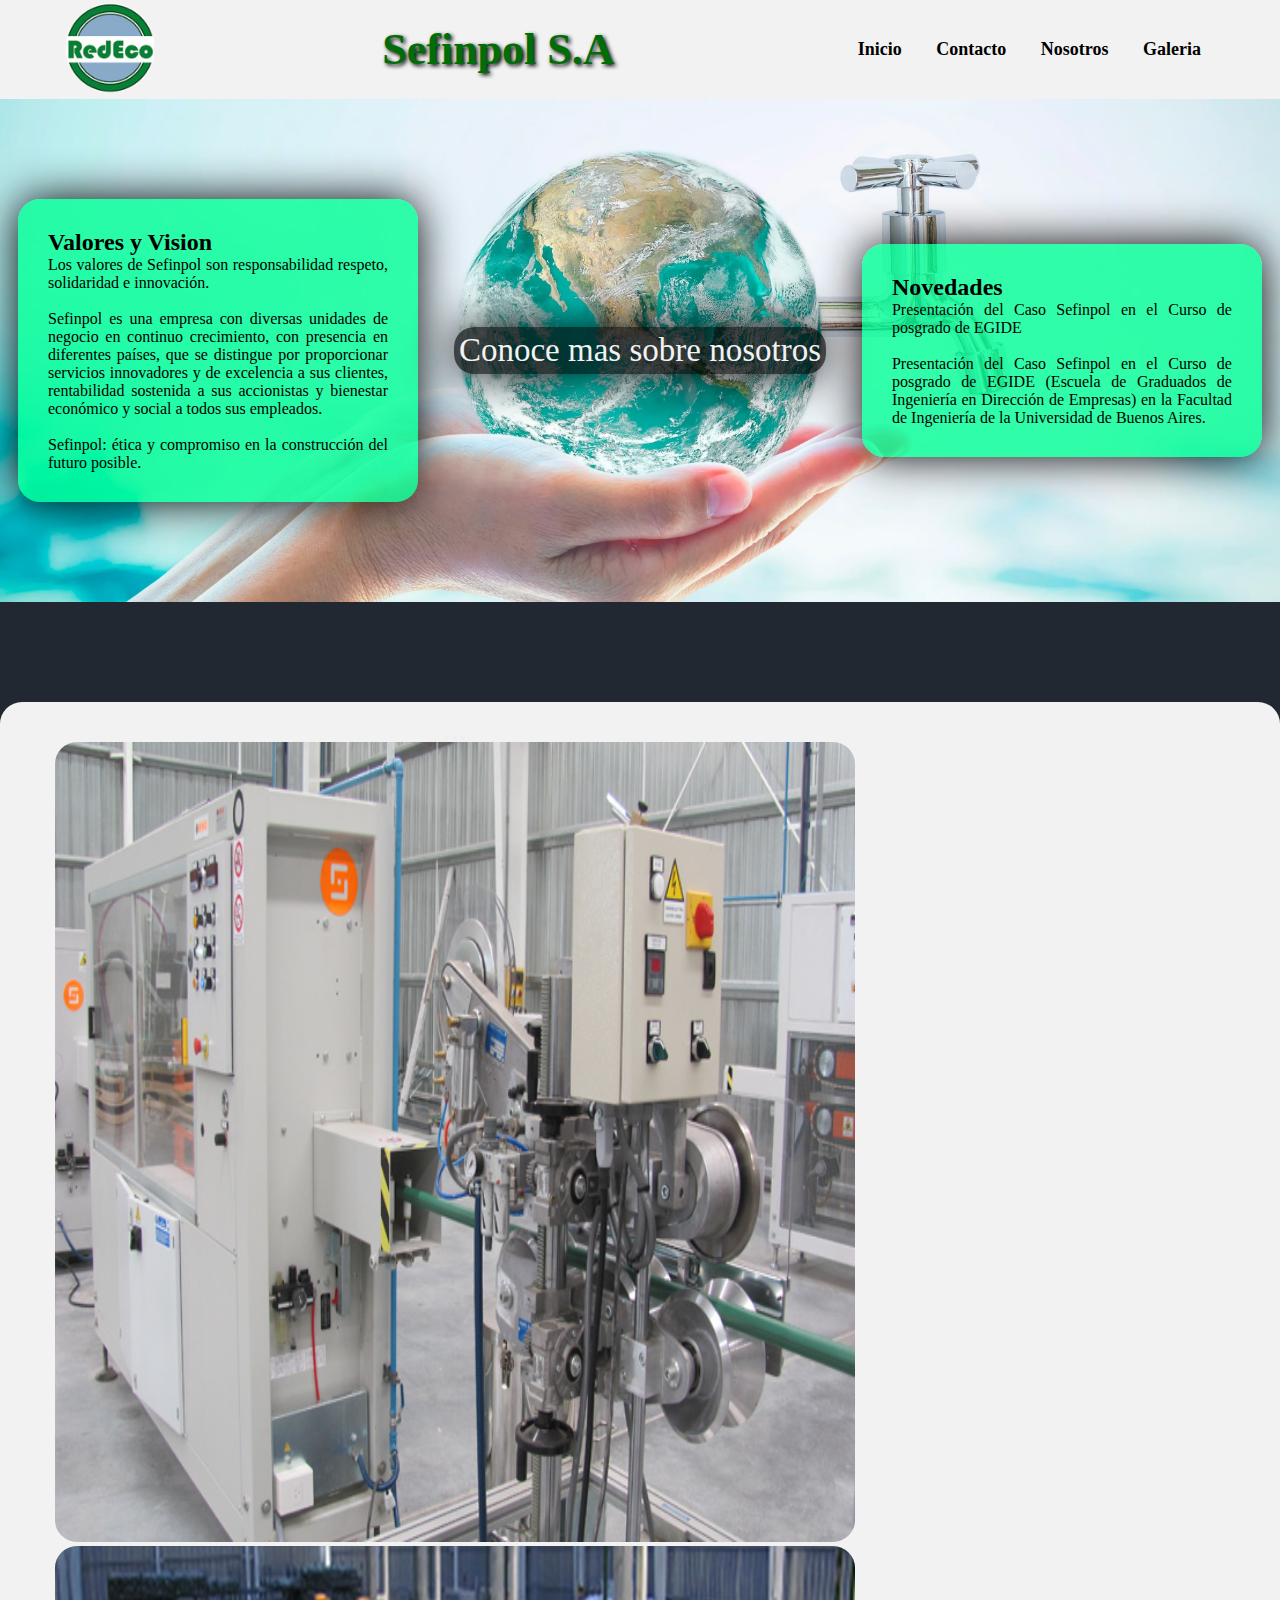
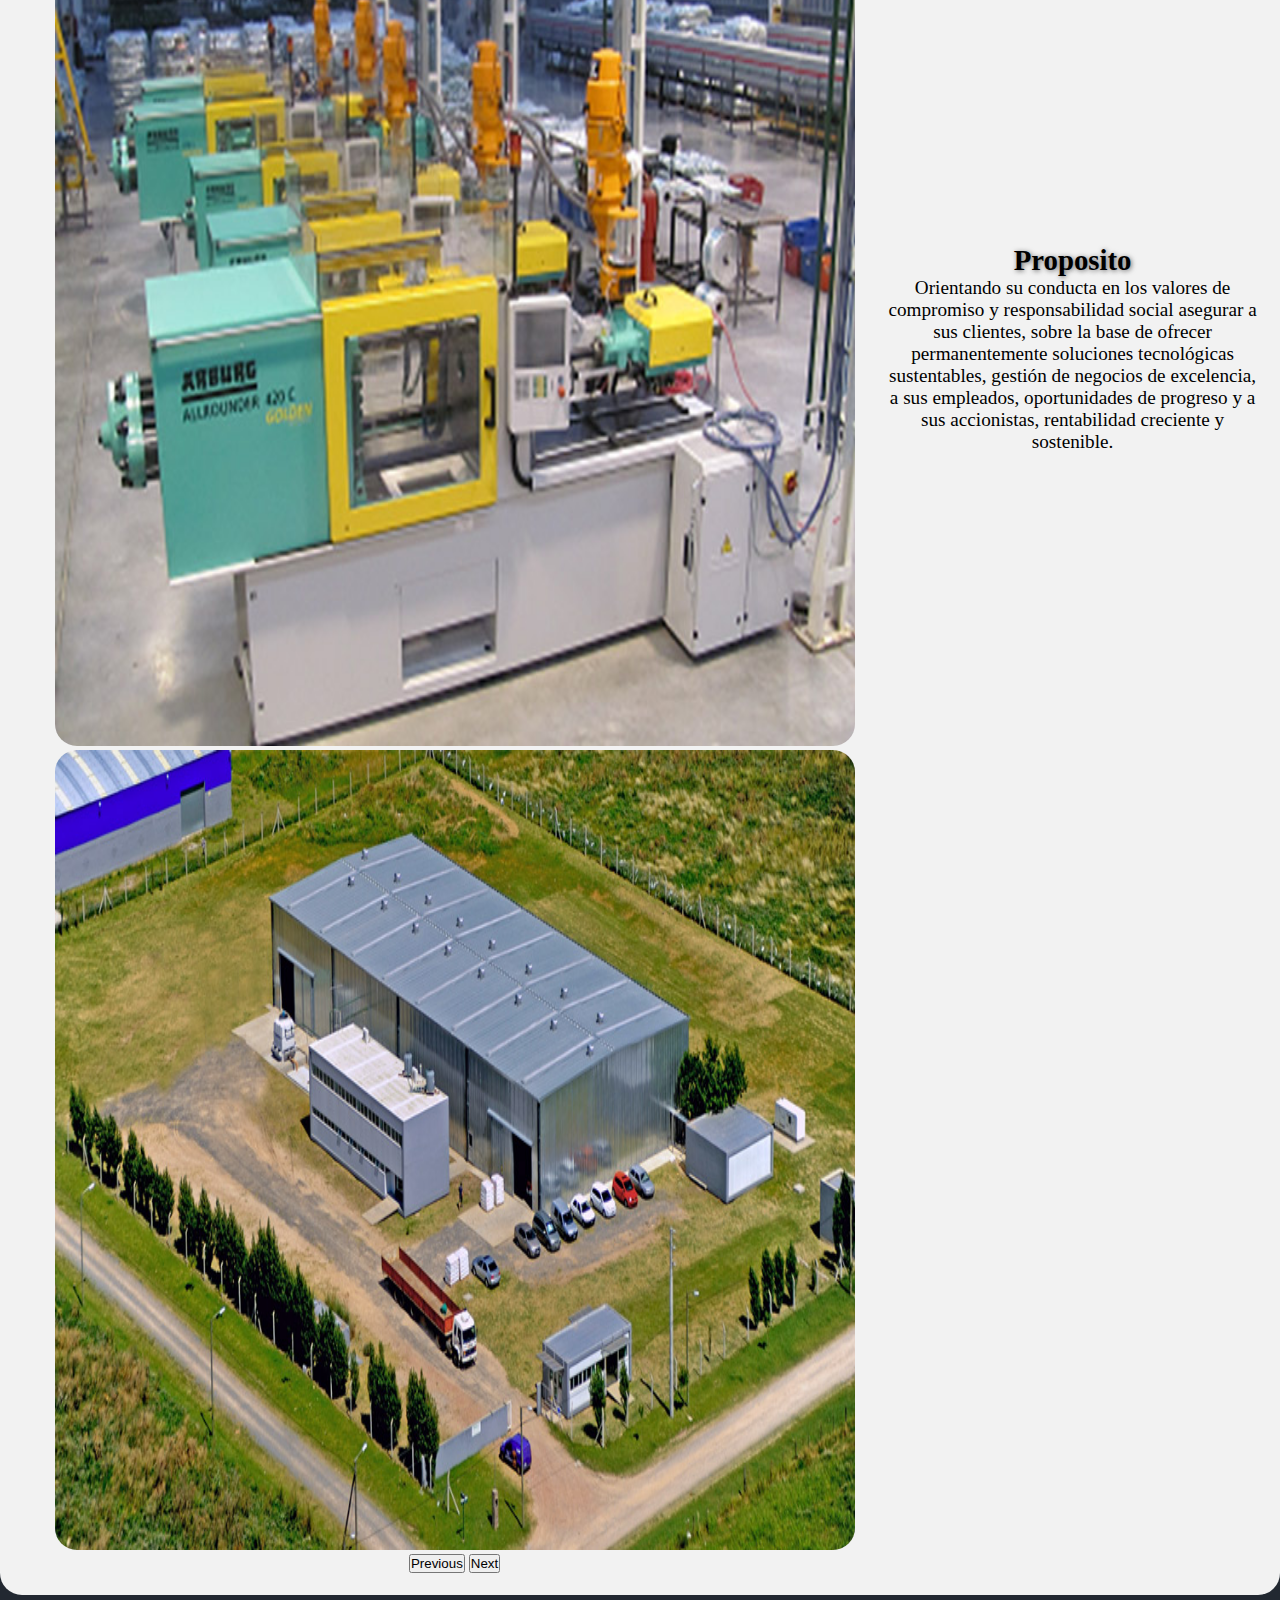
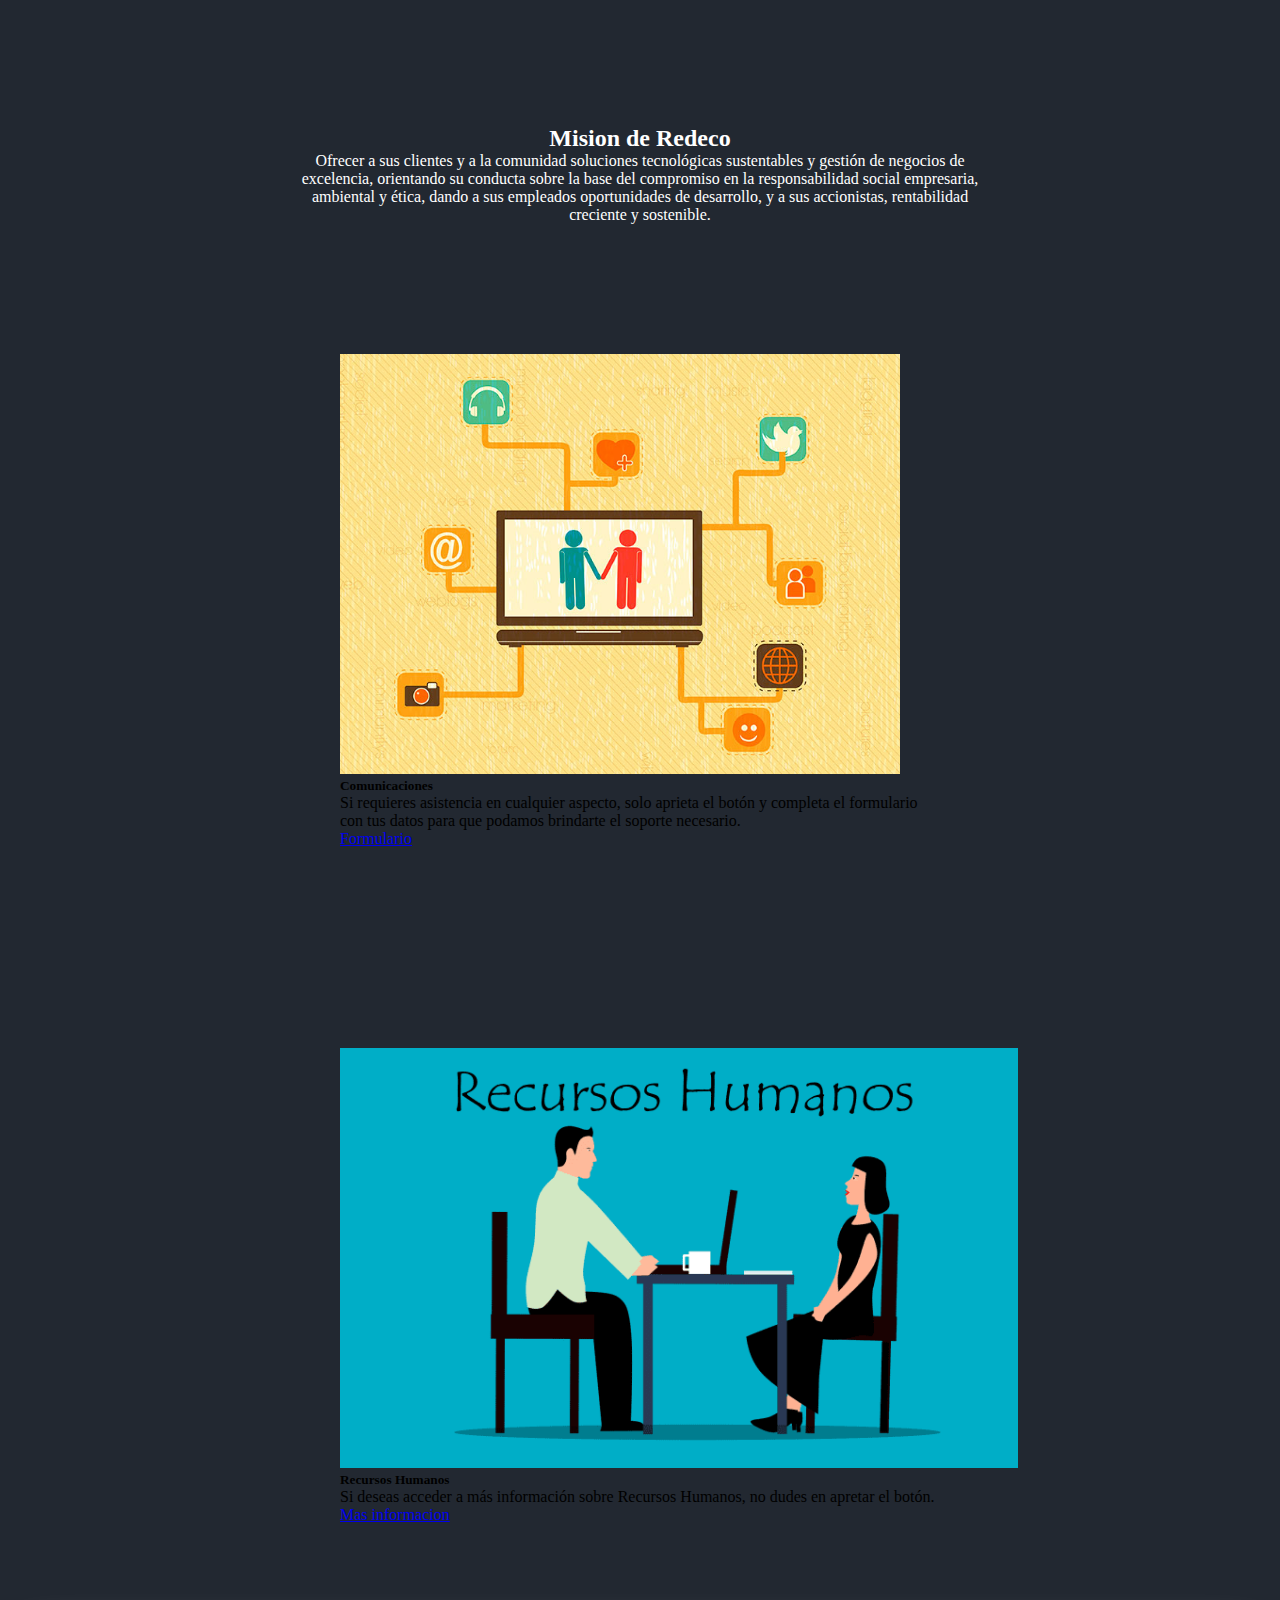
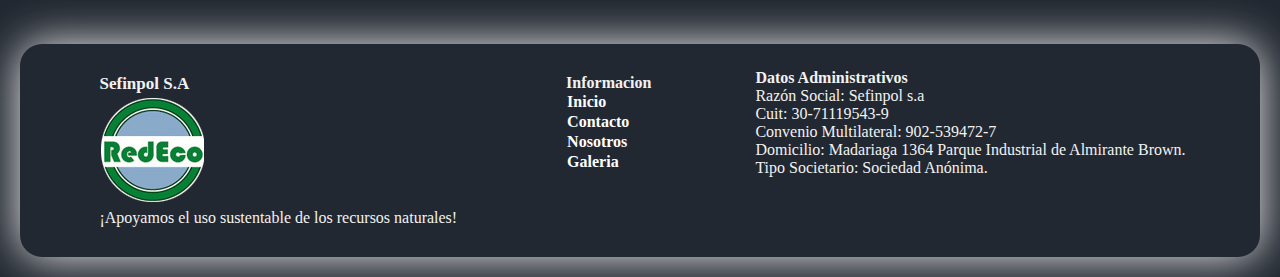
<file: index.html>
<!DOCTYPE html>
<html lang="es">

<head>
    <meta charset="UTF-8">
    <meta name="viewport" content="width=device-width, initial-scale=1.0">
    <title> Sefinpol S.A </title>
    <meta name="description" content="Digitalers, futuros front end Dev´s">
    <meta name="keywords" content="plastico, tubos de agua, agua">
    <link href="https://cdn.jsdelivr.net/npm/bootstrap@5.3.1/dist/css/bootstrap.min.css" rel="stylesheet"
        integrity="sha384-4bw+/aepP/YC94hEpVNVgiZdgIC5+VKNBQNGCHeKRQN+PtmoHDEXuppvnDJzQIu9" crossorigin="anonymous">
    <link rel="stylesheet" href="./css/style-index.css">
    <script src="https://cdn.jsdelivr.net/npm/@popperjs/core@2.11.8/dist/umd/popper.min.js"
        integrity="sha384-I7E8VVD/ismYTF4hNIPjVp/Zjvgyol6VFvRkX/vR+Vc4jQkC+hVqc2pM8ODewa9r"
        crossorigin="anonymous"></script>
    <script src="https://cdn.jsdelivr.net/npm/bootstrap@5.3.1/dist/js/bootstrap.min.js"
        integrity="sha384-Rx+T1VzGupg4BHQYs2gCW9It+akI2MM/mndMCy36UVfodzcJcF0GGLxZIzObiEfa"
        crossorigin="anonymous"></script>
</head>

<body>

    <header>

        <div class="logo">
            <img src="./media/logo.png" alt="foto-logo">
        </div>
        <div class="titulo">
            <h1> Sefinpol S.A </h1>
        </div>
        <div class="calls-header">
            <nav>
                <a href="index.html"> <b>Inicio</b> </a>
                <a href="./pages/contacto.html"> <b>Contacto</b> </a>
                <a href="./pages/nosotros.html"> <b>Nosotros</b> </a>
                <a href="./pages/galeria.html"> <b>Galeria</b> </a>
            </nav>
        </div>

    </header>

    <main>
                                <!-- cards con background mundo: valores - call central - novedades -->

        <section class="cards">

            <div class="valores">
                <h2> Valores y Vision </h2>
                <p>Los valores de Sefinpol son responsabilidad respeto, solidaridad e innovación.
                    <br>
                    <br>
                    Sefinpol es una empresa con diversas unidades de negocio en continuo crecimiento, con presencia
                    en diferentes países, que se distingue por proporcionar servicios innovadores y de excelencia a
                    sus clientes, rentabilidad sostenida a sus accionistas y bienestar económico y social a todos
                    sus empleados.
                    <br>
                    <br>
                    Sefinpol: ética y compromiso en la construcción del futuro posible.
                </p>
            </div>

            <div class="call-central">
                <a href="./pages/nosotros.html"> Conoce mas sobre nosotros </a>
            </div>

            <div class="novedades">

                <h2> Novedades </h2>
                <p>Presentación del Caso Sefinpol en el Curso de posgrado de EGIDE
                    <br>
                    <br>
                    Presentación del Caso Sefinpol en el Curso de posgrado de EGIDE (Escuela de Graduados de
                    Ingeniería en Dirección de Empresas) en la Facultad de Ingeniería de la Universidad de Buenos
                    Aires.
                </p>

            </div>

        </section>
                                <!-- carrusel -->
        <section class="container">
            <div id="carouselExampleIndicators" class="carousel slide">
                <div class="carousel-indicators">
                    <button type="button" data-bs-target="#carouselExampleIndicators" data-bs-slide-to="0"
                        class="active" aria-current="true" aria-label="Slide 1"></button>
                    <button type="button" data-bs-target="#carouselExampleIndicators" data-bs-slide-to="1"
                        aria-label="Slide 2"></button>
                    <button type="button" data-bs-target="#carouselExampleIndicators" data-bs-slide-to="2"
                        aria-label="Slide 3"></button>
                </div>
                <div class="carousel-inner">
                    <div class="carousel-item active">
                        <img src="./media/carrusel/e01.jpg" class="d-block w-100" alt="...">
                    </div>
                    <div class="carousel-item">
                        <img src="./media/carrusel/iy04.jpg" class="d-block w-100" alt="...">
                    </div>
                    <div class="carousel-item">
                        <img src="./media/carrusel/sefinpol_01g.jpg" class="d-block w-100" alt="...">
                    </div>
                </div>
                <button class="carousel-control-prev" type="button" data-bs-target="#carouselExampleIndicators"
                    data-bs-slide="prev">
                    <span class="carousel-control-prev-icon" aria-hidden="true"></span>
                    <span class="visually-hidden">Previous</span>
                </button>
                <button class="carousel-control-next" type="button" data-bs-target="#carouselExampleIndicators"
                    data-bs-slide="next">
                    <span class="carousel-control-next-icon" aria-hidden="true"></span>
                    <span class="visually-hidden">Next</span>
                </button>
            </div>
            <div class="proposito">
                <h2> Proposito </h2>
                <p>Orientando su conducta en los valores de compromiso y responsabilidad social asegurar a sus clientes,
                    sobre la base de ofrecer permanentemente soluciones tecnológicas sustentables, gestión de negocios
                    de excelencia, a sus empleados, oportunidades de progreso y a sus accionistas, rentabilidad
                    creciente y sostenible.</p>

            </div>

        </section>
                                <!-- texto -->
        <aside>
            <div class="mision">
                <h2>Mision de Redeco</h2>
                <p> Ofrecer a sus clientes y a la comunidad soluciones tecnológicas sustentables y gestión de negocios
                    de excelencia, orientando su conducta sobre la base del compromiso en la responsabilidad social
                    empresaria, ambiental y ética, dando a sus empleados oportunidades de desarrollo, y a sus
                    accionistas, rentabilidad creciente y sostenible.
                </p>
            </div>
        </aside>
                                <!-- imagen con texto y boton -->
        <section class="place">
            <div class="card">
                <img src="./media/comunicaciones.jpg" class="card-img-top">

                <div class="card-body">
                    <h5 class="card-title"> Comunicaciones </h5>
                    <p class="card-text"> Si requieres asistencia en cualquier aspecto, solo aprieta el botón y completa
                        el formulario con tus datos para que podamos brindarte el soporte necesario. </p>
                    <a href="./pages/contacto.html" class="btn btn-primary"> Formulario </a>
                </div>
            </div>
            <div class="card">
                <img src="./media/recursos-humanos.png" class="card-img-top">

                <div class="card-body">
                    <h5 class="card-title"> Recursos Humanos </h5>
                    <p class="card-text"> Si deseas acceder a más información sobre Recursos Humanos, no dudes en
                        apretar el botón. </p>
                    <a href="./pages/nosotros.html" class="btn btn-primary"> Mas informacion </a>
                </div>
            </div>
        </section>

    </main>

    <footer>
        <div class="logo">

            <h3>Sefinpol S.A</h3>
            <img src="./media/logo.png" alt="foto-logo">
            <p>¡Apoyamos el uso sustentable de los recursos naturales!</p>

        </div>

        <div class="informacion">
            <h4> Informacion </h4>
            <div class="botones">
                <a class="boton-fin" href="index.html">
                    <buttom> <b>Inicio</b></buttom>
                </a>
                <a class="boton-fin" href="./pages/contacto.html">
                    <buttom><b>Contacto</b></buttom>
                </a>
                <a class="boton-fin" href="./pages/nosotros.html">
                    <buttom><b>Nosotros</b></buttom>
                </a>
                <a class="boton-fin" href="./pages/galeria.html">
                    <buttom><b>Galeria</b></buttom>
                </a>
            </div>
        </div>

        <div class="datos-admin">
            <h4> Datos Administrativos </h4>
            <p>Razón Social: Sefinpol s.a
                <br>
                Cuit: 30-71119543-9
                <br>
                Convenio Multilateral: 902-539472-7
                <br>
                Domicilio: Madariaga 1364 Parque Industrial de Almirante Brown.
                <br>
                Tipo Societario: Sociedad Anónima.
            </p>
        </div>
    </footer>
</body>

</html>
</file>
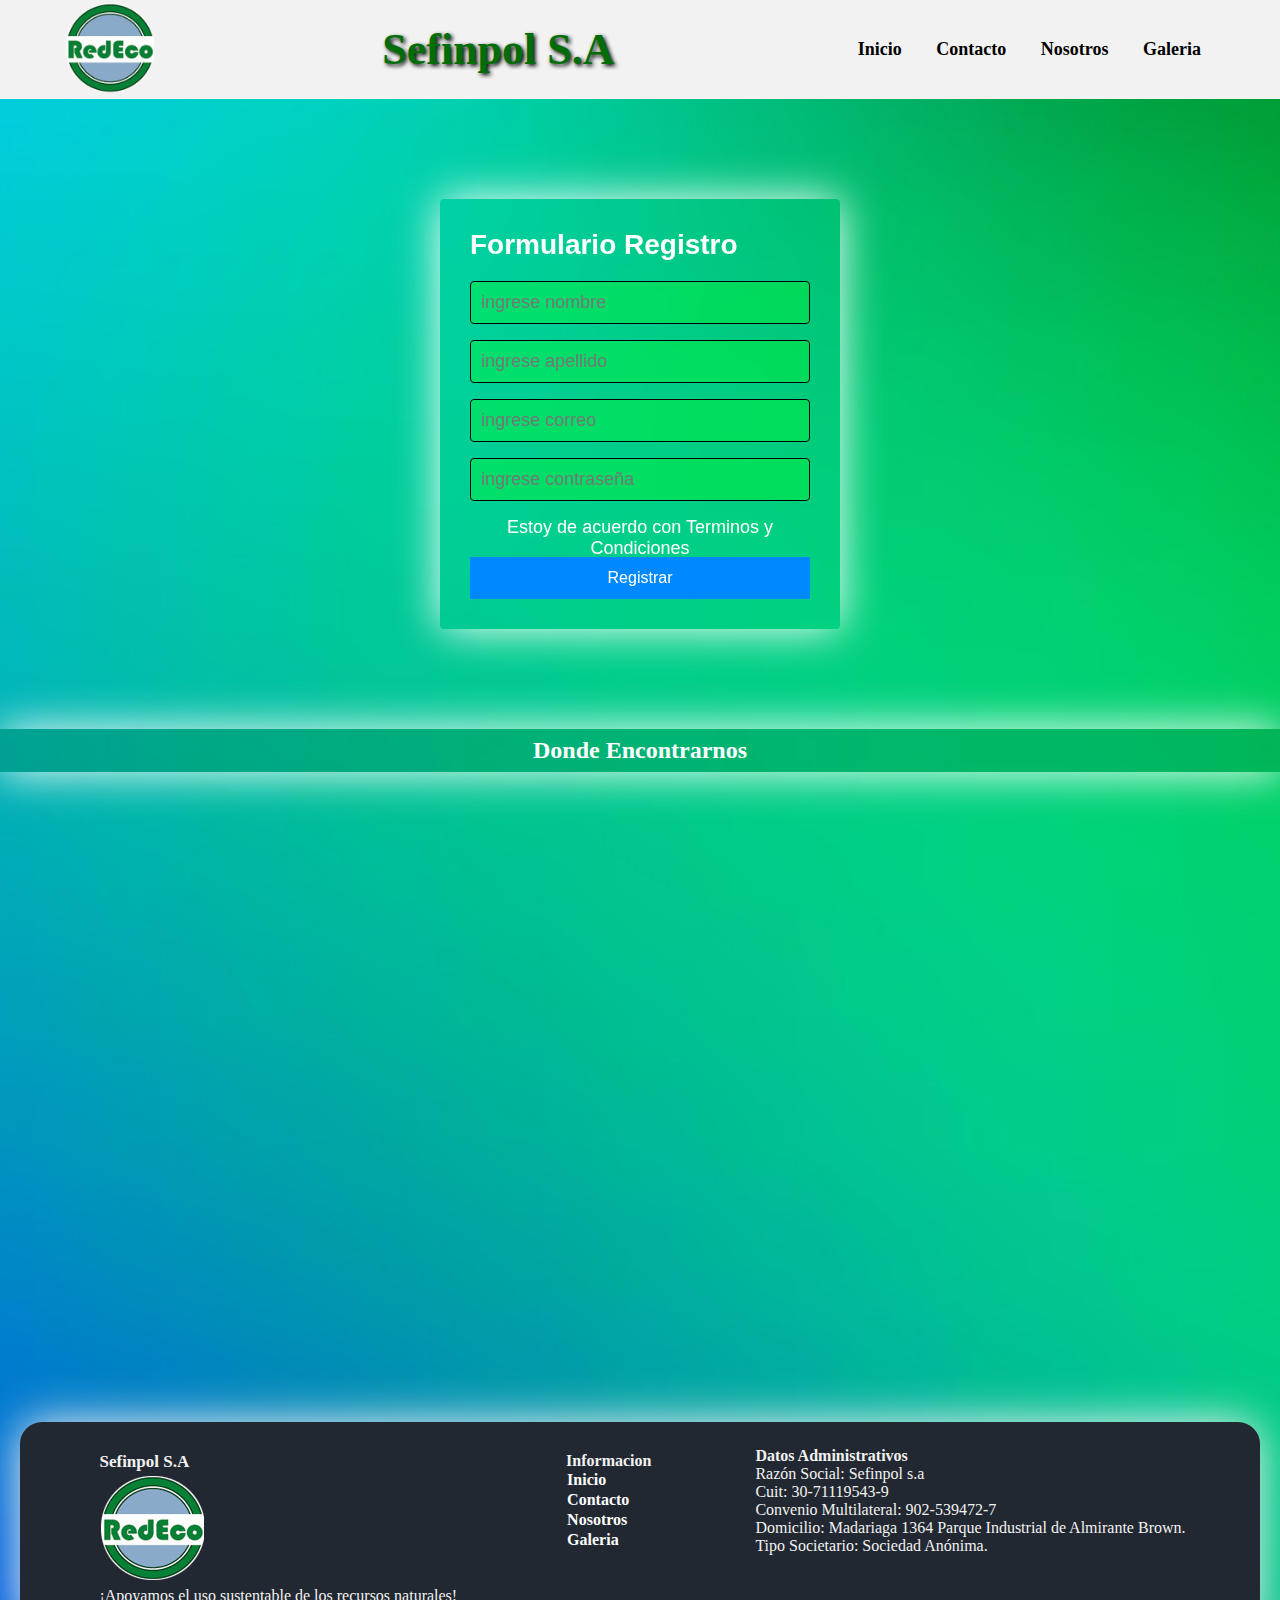
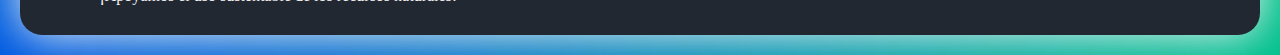
<file: pages/contacto.html>
<!DOCTYPE html>
<html lang="es">

<head>
    <meta charset="UTF-8">
    <meta name="viewport" content="width=device-width, initial-scale=1.0">
    <title> Sefinpol S.A </title>
    <link href="https://cdn.jsdelivr.net/npm/bootstrap@5.3.1/dist/css/bootstrap.min.css" rel="stylesheet"
        integrity="sha384-4bw+/aepP/YC94hEpVNVgiZdgIC5+VKNBQNGCHeKRQN+PtmoHDEXuppvnDJzQIu9" crossorigin="anonymous">
    <link rel="stylesheet" href="../css/style-contacto.css">
    <script src="https://cdn.jsdelivr.net/npm/@popperjs/core@2.11.8/dist/umd/popper.min.js"
        integrity="sha384-I7E8VVD/ismYTF4hNIPjVp/Zjvgyol6VFvRkX/vR+Vc4jQkC+hVqc2pM8ODewa9r"
        crossorigin="anonymous"></script>
    <script src="https://cdn.jsdelivr.net/npm/bootstrap@5.3.1/dist/js/bootstrap.min.js"
        integrity="sha384-Rx+T1VzGupg4BHQYs2gCW9It+akI2MM/mndMCy36UVfodzcJcF0GGLxZIzObiEfa"
        crossorigin="anonymous"></script>
</head>

<body>

    <header>

        <div class="logo">
            <img src="../media/logo.png" alt="foto-logo">
        </div>
        <div class="titulo">
            <h1> Sefinpol S.A </h1>
        </div>
        <div class="calls-header">
            <nav>
                <a href="../index.html"> <b>Inicio</b> </a>
                <a href="contacto.html"> <b>Contacto</b> </a>
                <a href="nosotros.html"> <b>Nosotros</b> </a>
                <a href="galeria.html"> <b>Galeria</b> </a>
            </nav>
        </div>

    </header>
    <main>
        <!-- formulario -->
        <form>
            <h4> Formulario Registro </h4>
            <input class="controls" type="text" name="nombres" id="nombres" placeholder="ingrese nombre">
            <input class="controls" type="text" name="apellidos" id="apellidos" placeholder="ingrese apellido">
            <input class="controls" type="text" name="correo" id="correo" placeholder="ingrese correo">
            <input class="controls" type="text" name="contraseña" id="contraseña" placeholder="ingrese contraseña">
            <p>Estoy de acuerdo con Terminos y Condiciones </p>
            <input class="botons" type="submit" value="Registrar">
        </form>
        <!-- ubicacion -->
        <section class="ubicacion">

            <h2>Donde Encontrarnos</h2>

            <div class="ubi">
                <iframe
                    src="https://www.google.com/maps/embed?pb=!1m18!1m12!1m3!1d26227.935296433374!2d-58.43740046024323!3d-34.74319940146863!2m3!1f0!2f0!3f0!3m2!1i1024!2i768!4f13.1!3m3!1m2!1s0x95bcd29e12e7c9fd%3A0x8b57fc2f8169ac12!2sMcDonald&#39;s!5e0!3m2!1ses!2sar!4v1687824901096!5m2!1ses!2sar"
                    width="600" height="450" style="border:0;" allowfullscreen="" loading="lazy"
                    referrerpolicy="no-referrer-when-downgrade"></iframe>
            </div>
        </section>

    </main>

    <footer>
        <div class="logo">

            <h3>Sefinpol S.A</h3>
            <img src="../media/logo.png" alt="foto-logo">
            <p>¡Apoyamos el uso sustentable de los recursos naturales!</p>

        </div>

        <div class="informacion">
            <h4> Informacion </h4>
            <div class="botones">
                <a class="boton-fin" href="../index.html">
                    <buttom> <b>Inicio</b></buttom>
                </a>
                <a class="boton-fin" href="contacto.html">
                    <buttom><b>Contacto</b></buttom>
                </a>
                <a class="boton-fin" href="nosotros.html">
                    <buttom><b>Nosotros</b></buttom>
                </a>
                <a class="boton-fin" href="galeria.html">
                    <buttom><b>Galeria</b></buttom>
                </a>
            </div>
        </div>

        <div class="datos-admin">
            <h4> Datos Administrativos </h4>
            <p>Razón Social: Sefinpol s.a
                <br>
                Cuit: 30-71119543-9
                <br>
                Convenio Multilateral: 902-539472-7
                <br>
                Domicilio: Madariaga 1364 Parque Industrial de Almirante Brown.
                <br>
                Tipo Societario: Sociedad Anónima.
            </p>
        </div>
    </footer>
</body>

</html>
</file>
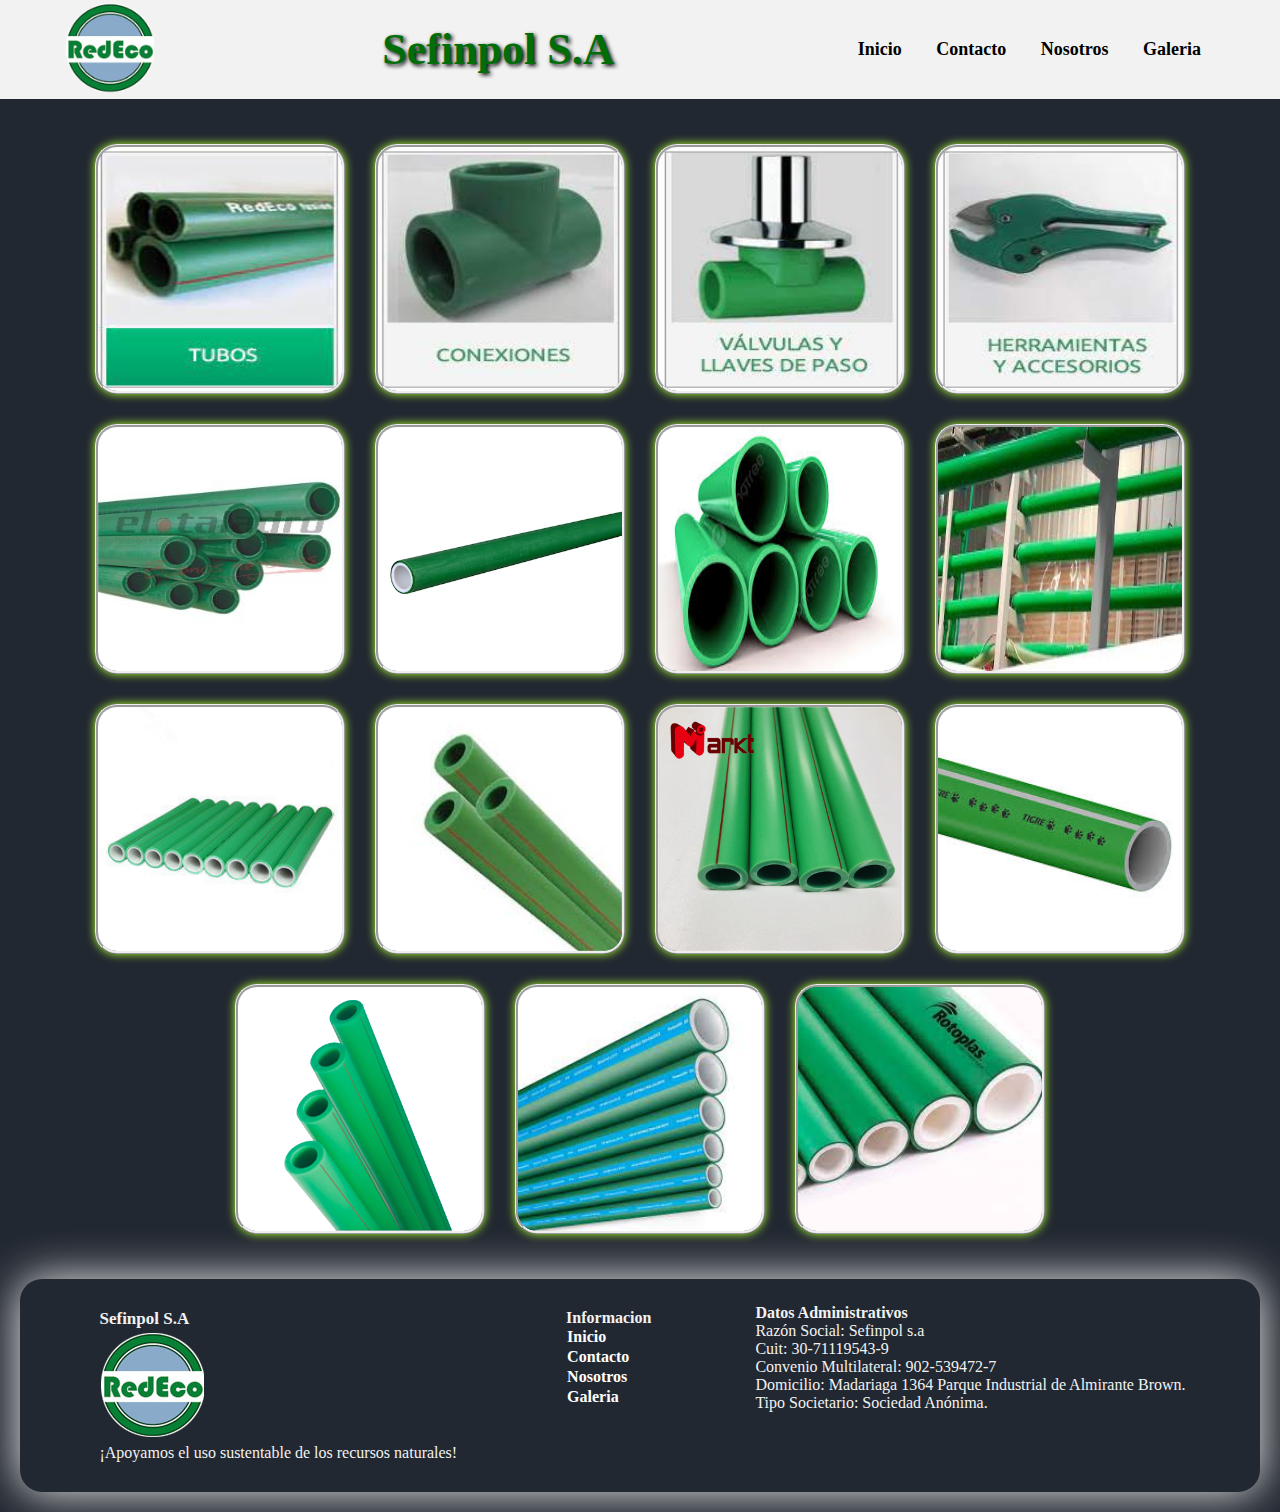
<file: pages/galeria.html>
<!DOCTYPE html>
<html lang="es">

<head>
    <meta charset="UTF-8">
    <meta name="viewport" content="width=device-width, initial-scale=1.0">
    <title> Sefinpol S.A </title>
    <meta name="description" content="Digitalers, futuros front end Dev´s">
    <meta name="keywords" content="plastico, tubos de agua, agua">
    <link href="https://cdn.jsdelivr.net/npm/bootstrap@5.3.1/dist/css/bootstrap.min.css" rel="stylesheet"
        integrity="sha384-4bw+/aepP/YC94hEpVNVgiZdgIC5+VKNBQNGCHeKRQN+PtmoHDEXuppvnDJzQIu9" crossorigin="anonymous">
    <link rel="stylesheet" href="../css/style-galeria.css">
    <script src="https://cdn.jsdelivr.net/npm/@popperjs/core@2.11.8/dist/umd/popper.min.js"
        integrity="sha384-I7E8VVD/ismYTF4hNIPjVp/Zjvgyol6VFvRkX/vR+Vc4jQkC+hVqc2pM8ODewa9r"
        crossorigin="anonymous"></script>
    <script src="https://cdn.jsdelivr.net/npm/bootstrap@5.3.1/dist/js/bootstrap.min.js"
        integrity="sha384-Rx+T1VzGupg4BHQYs2gCW9It+akI2MM/mndMCy36UVfodzcJcF0GGLxZIzObiEfa"
        crossorigin="anonymous"></script>
</head>

<body>

    <header>
        <div class="logo">
            <img src="../media/logo.png" alt="foto-logo">
        </div>
        <div class="titulo">
            <h1> Sefinpol S.A </h1>
        </div>
        <div class="calls-header">
            <nav>
                <a href="../index.html"> <b>Inicio</b> </a>
                <a href="contacto.html"> <b>Contacto</b> </a>
                <a href="nosotros.html"> <b>Nosotros</b> </a>
                <a href="galeria.html"> <b>Galeria</b> </a>
            </nav>
        </div>
    </header>

    <main>
                                <!-- galeria -->
        <section class="galeria">
            <div class="imagenes">
                <img src="../media/galeria/rubos.jpg" alt="foto-galeria">
                <img src="../media/galeria/aaa.jpg" alt="foto-galeria">
                <img src="../media/galeria/bbb.jpg" alt="foto-galeria">
                <img src="../media/galeria/ccc.jpg" alt="foto-galeria">
                <img src="../media/galeria/8512-0.jpg" alt="foto-galeria">
                <img src="../media/galeria/933945-a2.jpg" alt="foto-galeria">
                <img src="../media/galeria/adfa.jpg" alt="foto-galeria">
                <img src="../media/galeria/dsdd.jpg" alt="foto-galeria">
                <img src="../media/galeria/Green-Color-110mm-PPR-Pipe-for-Water-Supply.jpg" alt="foto-galeria">
                <img src="../media/galeria/images.jpg" alt="foto-galeria">
                <img src="../media/galeria/PPR-Pipe-and-Fittings-Green-Color-for-Water-System.jpg" alt="foto-galeria">
                <img src="../media/galeria/sssdsa.jpg" alt="foto-galeria">
                <img src="../media/galeria/Tubo-PN-16-x-4-Mts-Verde-Agua-Fria-70.jpg" alt="foto-galeria">
                <img src="../media/galeria/Unsda.jpg" alt="foto-galeria">
                <img src="../media/galeria/Untitled.jpg" alt="foto-galeria">
            </div>
        </section>
        
    </main>

    <footer>
        <div class="logo">
            <h3>Sefinpol S.A</h3>
            <img src="../media/logo.png" alt="foto-logo">
            <p>¡Apoyamos el uso sustentable de los recursos naturales!</p>
        </div>
        <div class="informacion">
            <h4> Informacion </h4>
            <div class="botones">
                <a class="boton-fin" href="../index.html">
                    <buttom> <b>Inicio</b></buttom>
                </a>
                <a class="boton-fin" href="contacto.html">
                    <buttom><b>Contacto</b></buttom>
                </a>
                <a class="boton-fin" href="nosotros.html">
                    <buttom><b>Nosotros</b></buttom>
                </a>
                <a class="boton-fin" href="galeria.html">
                    <buttom><b>Galeria</b></buttom>
                </a>
            </div>
        </div>
        <div class="datos-admin">
            <h4> Datos Administrativos </h4>
            <p>Razón Social: Sefinpol s.a
                <br>
                Cuit: 30-71119543-9
                <br>
                Convenio Multilateral: 902-539472-7
                <br>
                Domicilio: Madariaga 1364 Parque Industrial de Almirante Brown.
                <br>
                Tipo Societario: Sociedad Anónima.
            </p>
        </div>
    </footer>


</body>

</html>
</file>
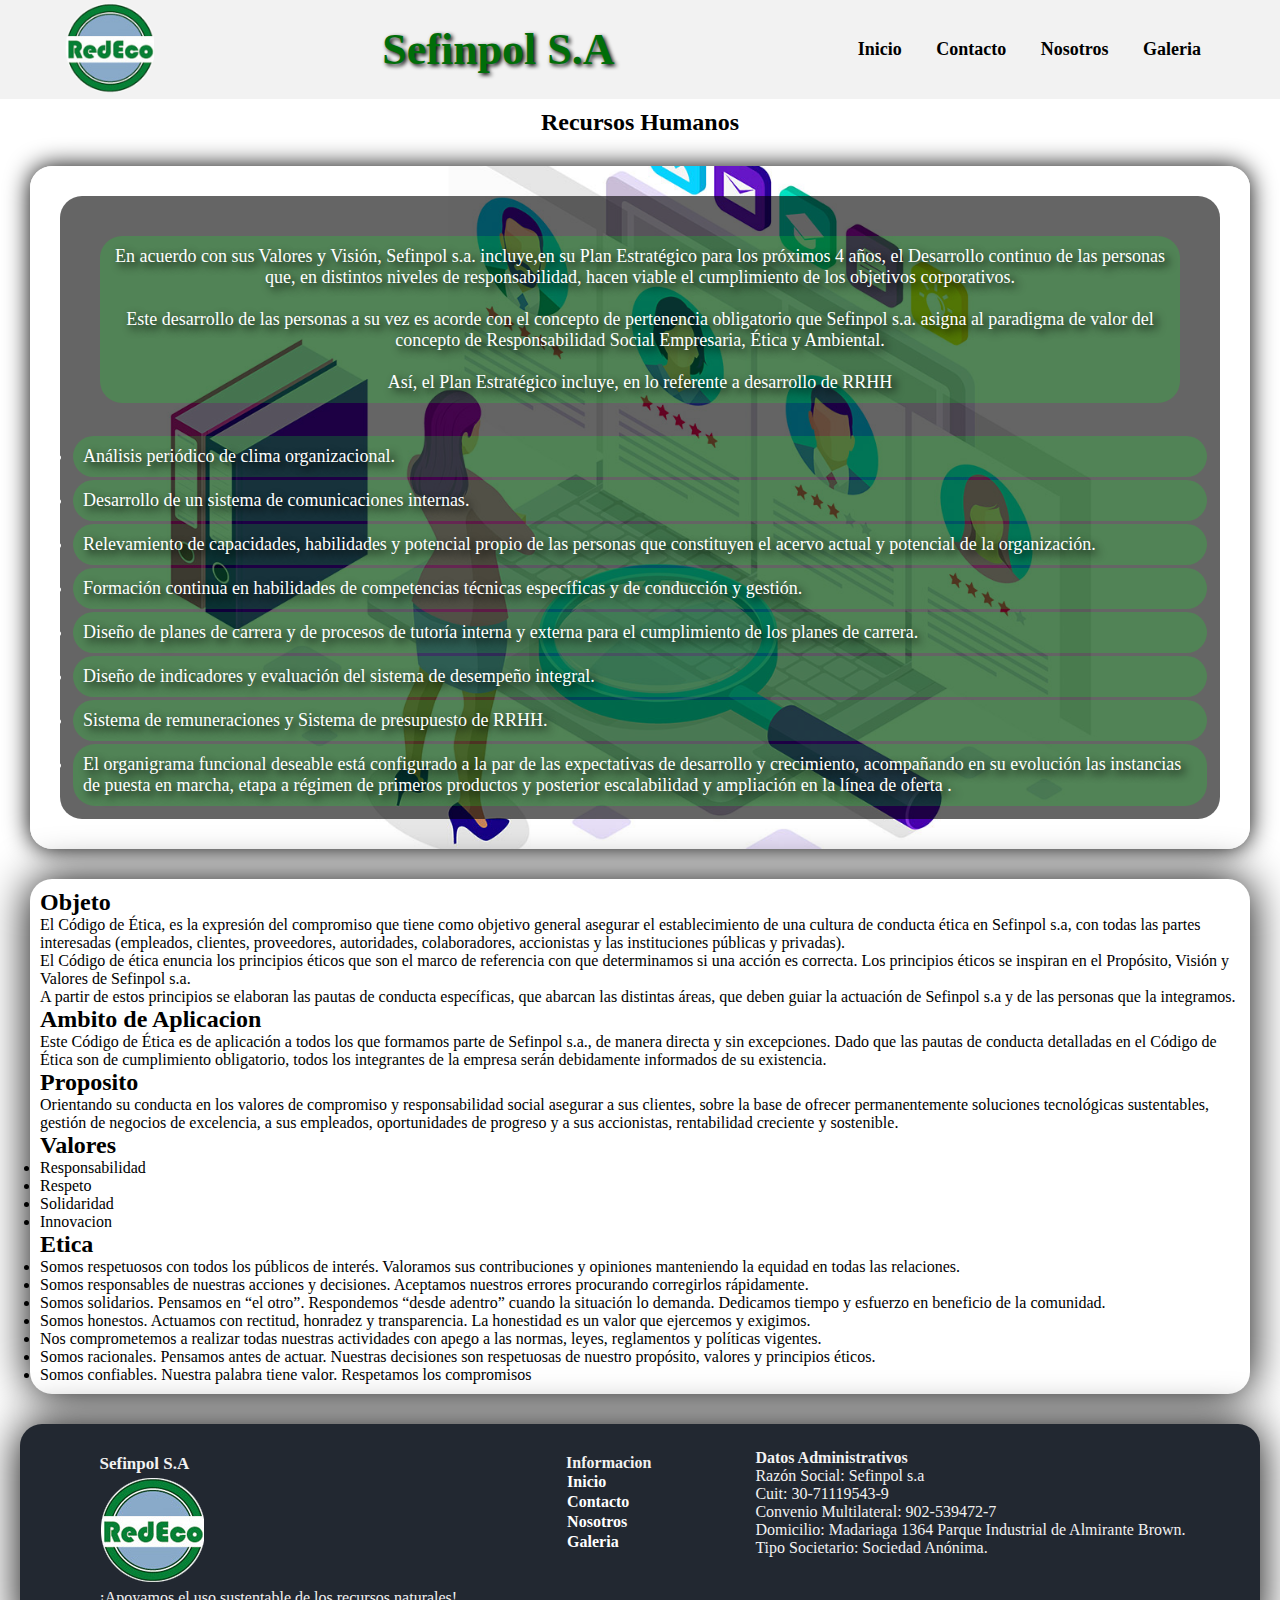
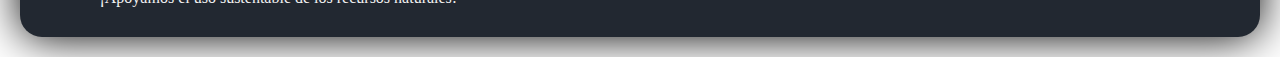
<file: pages/nosotros.html>
<!DOCTYPE html>
<html lang="es">

<head>
    <meta charset="UTF-8">
    <meta name="viewport" content="width=device-width, initial-scale=1.0">
    <title> Sefinpol S.A </title>
    <link href="https://cdn.jsdelivr.net/npm/bootstrap@5.3.1/dist/css/bootstrap.min.css" rel="stylesheet"
        integrity="sha384-4bw+/aepP/YC94hEpVNVgiZdgIC5+VKNBQNGCHeKRQN+PtmoHDEXuppvnDJzQIu9" crossorigin="anonymous">
    <link rel="stylesheet" href="../css/style-nosotros.css">
    <script src="https://cdn.jsdelivr.net/npm/@popperjs/core@2.11.8/dist/umd/popper.min.js"
        integrity="sha384-I7E8VVD/ismYTF4hNIPjVp/Zjvgyol6VFvRkX/vR+Vc4jQkC+hVqc2pM8ODewa9r"
        crossorigin="anonymous"></script>
    <script src="https://cdn.jsdelivr.net/npm/bootstrap@5.3.1/dist/js/bootstrap.min.js"
        integrity="sha384-Rx+T1VzGupg4BHQYs2gCW9It+akI2MM/mndMCy36UVfodzcJcF0GGLxZIzObiEfa"
        crossorigin="anonymous"></script>

</head>

<body>
    <header>

        <div class="logo">
            <img src="../media/logo.png" alt="foto-logo">
        </div>
        <div class="titulo">
            <h1> Sefinpol S.A </h1>
        </div>
        <div class="calls-header">
            <nav>
                <a href="../index.html"> <b>Inicio</b> </a>
                <a href="contacto.html"> <b>Contacto</b> </a>
                <a href="nosotros.html"> <b>Nosotros</b> </a>
                <a href="galeria.html"> <b>Galeria</b> </a>
            </nav>
        </div>

    </header>

    <main>
        <!-- recursos humanos -->
        <section class="recursos-humanos">
            <h2> Recursos Humanos </h2>
            <div class="img-rrhh">
                <div class="info-rh">
                    <p>En acuerdo con sus Valores y Visión, Sefinpol s.a. incluye,en su Plan Estratégico para los
                        próximos 4
                        años, el Desarrollo continuo de las personas que, en distintos niveles de responsabilidad, hacen
                        viable el cumplimiento de los objetivos corporativos.
                        <br><br>
                        Este desarrollo de las personas a su vez es acorde con el concepto de pertenencia obligatorio
                        que
                        Sefinpol s.a. asigna al paradigma de valor del concepto de Responsabilidad Social Empresaria,
                        Ética
                        y Ambiental.
                        <br><br>
                        Así, el Plan Estratégico incluye, en lo referente a desarrollo de RRHH
                    </p>
                    <ul>
                        <li>Análisis periódico de clima organizacional.</li>
                        <li>Desarrollo de un sistema de comunicaciones internas.</li>
                        <li>Relevamiento de capacidades, habilidades y potencial propio de las personas que constituyen
                            el
                            acervo actual y potencial de la organización.</li>
                        <li>Formación continua en habilidades de competencias técnicas específicas y de conducción y
                            gestión.</li>
                        <li>Diseño de planes de carrera y de procesos de tutoría interna y externa para el cumplimiento
                            de
                            los planes de carrera.</li>
                        <li>Diseño de indicadores y evaluación del sistema de desempeño integral.</li>
                        <li>Sistema de remuneraciones y Sistema de presupuesto de RRHH.</li>
                        <li>El organigrama funcional deseable está configurado a la par de las expectativas de
                            desarrollo y
                            crecimiento, acompañando en su evolución las instancias de puesta en marcha, etapa a régimen
                            de
                            primeros productos y posterior escalabilidad y ampliación en la línea de oferta .</li>
                    </ul>
                </div>
            </div>
        </section>
        <!-- texto informativo -->
        <section class="info">
            <h2>Objeto</h2>
            <p>El Código de Ética, es la expresión del compromiso que tiene como objetivo general asegurar el
                establecimiento de una cultura de conducta ética en Sefinpol s.a, con todas las partes
                interesadas
                (empleados, clientes, proveedores, autoridades, colaboradores, accionistas y las instituciones
                públicas y privadas).
                <br>
                El Código de ética enuncia los principios éticos que son el marco de referencia con que
                determinamos
                si una acción es correcta. Los principios éticos se inspiran en el Propósito, Visión y Valores
                de
                Sefinpol s.a.
                <br>
                A partir de estos principios se elaboran las pautas de conducta específicas, que abarcan las
                distintas áreas, que deben guiar la actuación de Sefinpol s.a y de las personas que la
                integramos.
            </p>
            <h2>Ambito de Aplicacion</h2>
            <p>Este Código de Ética es de aplicación a todos los que formamos parte de Sefinpol s.a., de manera
                directa y sin excepciones. Dado que las pautas de conducta detalladas en el Código de Ética son
                de
                cumplimiento obligatorio, todos los integrantes de la empresa serán debidamente informados de su
                existencia. </p>
            <h2>Proposito</h2>
            <p>Orientando su conducta en los valores de compromiso y responsabilidad social asegurar a sus
                clientes,
                sobre la base de ofrecer permanentemente soluciones tecnológicas sustentables, gestión de
                negocios
                de excelencia, a sus empleados, oportunidades de progreso y a sus accionistas, rentabilidad
                creciente y sostenible. </p>
            <h2>Valores</h2>
            <ul>
                <li>Responsabilidad</li>
                <li>Respeto</li>
                <li>Solidaridad</li>
                <li>Innovacion</li>
            </ul>
            <h2>Etica</h2>
            <ul>
                <li>Somos respetuosos con todos los públicos de interés. Valoramos sus contribuciones y
                    opiniones manteniendo la equidad en todas las relaciones.</li>
                <li>Somos responsables de nuestras acciones y decisiones. Aceptamos nuestros errores procurando
                    corregirlos rápidamente.</li>
                <li>Somos solidarios. Pensamos en “el otro”. Respondemos “desde adentro” cuando la situación lo
                    demanda. Dedicamos tiempo y esfuerzo en beneficio de la comunidad.</li>
                <li>Somos honestos. Actuamos con rectitud, honradez y transparencia. La honestidad es un valor
                    que ejercemos y exigimos.</li>
                <li>Nos comprometemos a realizar todas nuestras actividades con apego a las normas, leyes,
                    reglamentos y políticas vigentes.</li>
                <li>Somos racionales. Pensamos antes de actuar. Nuestras decisiones son respetuosas de nuestro
                    propósito, valores y principios éticos.</li>
                <li>Somos confiables. Nuestra palabra tiene valor. Respetamos los compromisos </li>
            </ul>
        </section>
    </main>
    <footer>
        <div class="logo">
            <h3>Sefinpol S.A</h3>
            <img src="../media/logo.png" alt="foto-logo">
            <p>¡Apoyamos el uso sustentable de los recursos naturales!</p>
        </div>
        <div class="informacion">
            <h4> Informacion </h4>
            <div class="botones">
                <a class="boton-fin" href="../index.html">
                    <buttom> <b>Inicio</b></buttom>
                </a>
                <a class="boton-fin" href="contacto.html">
                    <buttom><b>Contacto</b></buttom>
                </a>
                <a class="boton-fin" href="nosotros.html">
                    <buttom><b>Nosotros</b></buttom>
                </a>
                <a class="boton-fin" href="galeria.html">
                    <buttom><b>Galeria</b></buttom>
                </a>
            </div>
        </div>
        <div class="datos-admin">
            <h4> Datos Administrativos </h4>
            <p>Razón Social: Sefinpol s.a
                <br>
                Cuit: 30-71119543-9
                <br>
                Convenio Multilateral: 902-539472-7
                <br>
                Domicilio: Madariaga 1364 Parque Industrial de Almirante Brown.
                <br>
                Tipo Societario: Sociedad Anónima.
            </p>
        </div>
    </footer>
</body>
</html>
</file>
<file: css/style-index.css>
*{
    margin: 0;
    padding: 0;
    box-sizing: border-box;

}
body{
    background-color: rgb(34, 40, 49);

}

/* -------------------------------------------- */

header{
    background-color: rgb(57, 62, 70);
    background-color: #f2f2f2;
    height: auto;
    width: 100%;
    top: 0;
    left: 0;
    padding: 0 5%;
    display: flex;
    align-items: center;
    justify-content: space-between;
    transition: 0.5s;
    flex-wrap: wrap;

}
header .logo img{
    width: 90px;
}

header .titulo h1{
    color: rgb(0, 109, 9);
    font-family: 'Dancing Script', cursive;
    font-size: 44px;
    text-shadow: 2px 2px 4px black;

}
header .calls-header nav a{
    margin: 15px;
    font-size: large;
    cursor: pointer;
    transition: 0.5s;
    color: black;
    text-decoration: none;

}
header .calls-header nav a:hover{
    color: rgba(0, 255, 149);
    text-shadow: 2px 2px 4px black;

}

/* -------------------------------------------- */

    /* cards con background mundo: valores - call central - novedades  */
main .cards{
    background-image: url(../media/0014456529\ \(3\).jpg);
    width: 100%;
    display: flex;
    justify-content: center;
    align-items: center;
    text-align: justify;
    flex-wrap: wrap;
    background-size:cover;
    background-repeat: no-repeat;
    background-position:inherit;


}
main .cards .valores{
    width: 400px;
    background-color: rgba(0, 255, 149, 0.8);
    padding: 30px;
    margin: auto;
    margin-top: 100px;
    margin-bottom: 100px;
    border-radius: 22px;
    box-shadow: 0px 0px 45px;
    

}
main .cards .call-central{
    background-color: rgba(0, 0, 0, 0.719);
    border-radius: 20px;
    margin: auto;
    padding: 5px;
    font-size: 33px;
    box-shadow: 0px 0px 48px;
    transition: box-shadow 0.5s, filter 0.5s;
    animation: hover-animation 2s infinite;

}
main .cards .call-central a{
    color: #f2f2f2;
    text-decoration: none;
    transition: 0.5s;

}
main .cards .call-central a:hover{
    color: rgb(76, 151, 0);
    transition: 0.5s;

}
main .cards .novedades{
    width: 400px;
    background-color: rgba(0, 255, 149, 0.8);
    padding: 30px;
    margin: auto;
    margin-top: 100px;
    margin-bottom: 100px;
    border-radius: 22px;
    box-shadow: 0px 0px 45px;

}

/* -------------------------------------------- */

    /* carrusel */
main .container{
    margin-top: 100px;
    margin-bottom: 100px;
    background-color: #f2f2f2;
    padding: 22px;
    border-radius: 22px;

    display: grid;
    grid-template-columns: 70% 30%;
    grid-template-rows: auto auto;
    grid-template-areas: 
    "carrusel-item proposito"
    ;
    align-items: center;
    text-align: center;

}
main .container .carrusel-item{
    grid-area: carrusel-item;

}
main .container .proposito{
    grid-area: proposito;

}
main .container img{
    height: 800px;
    width: 800px;
    border-radius: 22px;

}
main .container .proposito{
    font-size: larger;

}
main .container .proposito h2{
    text-shadow: 1px 1px 5px rgb(104, 104, 104);

}

/* -------------------------------------------- */
    /* texto */
main aside .mision{
    color: white;
    width: 60%;
    padding: 30px;
    margin: auto;
    flex-wrap: wrap;

}
main aside .mision h2{
    text-align: center;
}
main aside .mision p{
    text-align: center;

}
    /* imagen con texto y boton */
main .place{
    width: 100%;
    display: flex;
    flex-wrap: wrap;
    justify-content: center;

}
main .place .card{
    margin: 100px;
    width: 600px;

}
main .place .card img{
    height: 420px;

}

/* -------------------------------------------- */

footer{
    background-color: rgb(34, 40, 49);
    margin-top: 30px;
    padding: 25px;
    display: flex;
    justify-content: space-around;
    box-shadow: 0px 0px 45px #f2f2f2;
    margin: 20px;
    border-radius: 22px;
    flex-wrap: wrap;

}

footer .logo{
    margin: 5px;
    
}

footer .logo h3{
    color: #f2f2f2;
    font-family: 'Dancing Script', cursive;
    font-size: 17px;

}

footer .logo p{
    color: #f2f2f2;

}

footer .informacion{
    color: #f2f2f2;
    margin: 5px;
    display: flex;
    flex-direction: column;

}
footer .informacion .botones{
    display: flex;
    flex-direction: column;

}

footer .informacion p{
    font-size: larger;

}

.informacion .boton-fin{
    color: white;
    border-radius: 10px;
    margin: 1px;
    text-decoration: none;

}
.informacion .boton-fin:hover{
    text-decoration: none;
    color: greenyellow;

}
footer .datos-admin{
    color: #f2f2f2;

}

/* -------------------------------------------- */
/* -------------------------------------------- */
/* -------------------------------------------- */


@keyframes hover-animation {
    0%{
        box-shadow: 0px 0px 47px #000000 ;
        filter: blur(0px);
    }
    50%{
        box-shadow: 0px 0px 47px greenyellow ;
        filter: blur(0px);
    }
    100%{
        box-shadow: 0px 0px 47px #000000 ;
        filter: blur(0px);

    }

}

@media (max-width: 404px){
    header .titulo h1{
        font-size: 35px;
    }
}

@media (max-width: 437px){
    header .calls-header nav a{
        font-size: 15px;
    }
}

@media (max-width: 387px){
    header .calls-header nav a{
        font-size: 13px;
    }
}

@media (max-width: 1220px){
    main .cards{
        display: flex;
        flex-direction: column;
        background-position: center;
    }
}

@media (max-width: 430px){
    main .cards .valores{
        width: 80%;
    }
    main .cards .call-central{
        width: 80%;
        text-align: center;
    }
    main .cards .novedades{
        width: 80%;
    }
}

@media (max-width: 1000px){
    main .container{
        height: auto;
        display: flex;
        flex-direction: column;
    }
    main .container img{
        height: auto;
    }
    main .container .proposito{
        height: auto;
    }
}

@media (max-width: 748px){
    main .place .card{
        margin: 20px;
    }
    main .place .card img{
        height: auto;
    }
}

@media (max-width: 550px){
    main aside .mision{
        width: 100%;
    }
}

@media (max-width: 627px){
    footer .informacion{
        text-align: center;
    }
    footer .informacion .botones{
        display: flex;
        flex-direction: row;
    }
}
</file>
<file: css/style-contacto.css>
*{
    margin: 0;
    padding: 0;
    box-sizing: border-box;

}
body{
    background-image: url(../media/fondo-formulario.jpg);
    background-repeat: no-repeat;
    background-size: cover;
    background-position: center;

}


/* -------------------------------------------- */

header{
    background-color: rgb(57, 62, 70);
    background-color: #f2f2f2;
    height: auto;
    width: 100%;
    top: 0;
    left: 0;
    padding: 0 5%;
    display: flex;
    align-items: center;
    justify-content: space-between;
    transition: 0.5s;
    flex-wrap: wrap;

}
header .logo img{
    width: 90px;

}

header .titulo h1{
    color: rgb(0, 109, 9);
    font-family: 'Dancing Script', cursive;
    font-size: 44px;
    text-shadow: 2px 2px 4px black;

}
header .calls-header nav a{
    margin: 15px;
    font-size: large;
    cursor: pointer;
    transition: 0.5s;
    color: black;
    text-decoration: none;

}
header .calls-header nav a:hover{
    color: rgba(0, 255, 149);
    text-shadow: 2px 2px 4px black;

}

/* -------------------------------------------- */
    /* formulario */
main form{
    width: 400px;
    background-color: transparent;
    backdrop-filter: blur(22px);
    padding: 30px;
    margin: auto;
    margin-top: 100px;
    margin-bottom: 100px;
    border-radius: 4px;
    font-family: 'Gill Sans', 'Gill Sans MT', Calibri, 'Trebuchet MS', sans-serif;
    color: white;
    box-shadow: 0px 0px 45px;

}
main form h4{
    font-size: 28px;
    margin-bottom: 20px;

}
main form .controls{
    width: 100%;
    background-color: rgba(0, 255, 21, 0.322);
    padding: 10px;
    border-radius: 4px;
    margin-bottom: 16px;
    border: 1px solid black;
    font-family: 'Gill Sans', 'Gill Sans MT', Calibri, 'Trebuchet MS', sans-serif;
    font-size: 18px;

}
main form p{
    height: 40px;
    text-align: center;
    font-size: 18px;

}
main form a{
    color: white;
    text-decoration: none;

}
main form a:hover{
    color: white;
    text-decoration: underline;

}
main form .botons{
    width: 100%;
    background-color: rgb(0, 136, 255);
    border: none;
    padding: 12px;
    color: white;
    font-size: 16px;

}
main form .botons:hover{
    box-shadow: 0px 0px 25px rgb(0, 136, 255);

}
    /* mapa */
main .ubicacion h2{
    color: rgb(255, 255, 255);
    text-align: center;
    background-color:rgba(0, 114, 57, 0.28);
    padding: 8px;
    margin-bottom: 30px;
    box-shadow: 0px 0px 45px rgb(255, 255, 255);
}
main .ubicacion .ubi{
    display: flex;
    justify-content: center;

}
main .ubicacion .ubi iframe{
    width: 100%;
    height: 600px;
}

/* -------------------------------------------- */

footer{
    background-color: rgb(34, 40, 49);
    margin-top: 30px;
    padding: 25px;
    display: flex;
    justify-content: space-around;
    box-shadow: 0px 0px 45px #f2f2f2;
    margin: 20px;
    border-radius: 22px;
    flex-wrap: wrap;

}

footer .logo{
    margin: 5px;
    
}
footer .logo h3{
    color: #f2f2f2;
    font-family: 'Dancing Script', cursive;
    font-size: 17px;

}
footer .logo p{
    color: #f2f2f2;

}
footer .informacion{
    color: #f2f2f2;
    margin: 5px;
    display: flex;
    flex-direction: column;

}
footer .informacion .botones{
    display: flex;
    flex-direction: column;
}
footer .informacion p{
    font-size: larger;

}
footer .informacion .boton-fin{
    color: white;
    border-radius: 10px;
    margin: 1px;
    text-decoration: none;

}
footer .informacion .boton-fin:hover{
    text-decoration: none;
    color: greenyellow;

}
footer .datos-admin{
    color: #f2f2f2;

}

/* -------------------------------------------- */
/* -------------------------------------------- */
/* -------------------------------------------- */
@media (max-width: 404px){
    header .titulo h1{
        font-size: 35px;
    }
}

@media (max-width: 437px){
    header .calls-header nav a{
        font-size: 15px;
    }
}

@media (max-width: 387px){
    header .calls-header nav a{
        font-size: 13px;
    }
}


@media (max-width: 440px){
    form{
        width: 85%;
    }
}

@media (max-width: 627px){
    footer .informacion{
        text-align: center;
    }
    footer .informacion .botones{
        display: flex;
        flex-direction: row;
    }
}
</file>
<file: css/style-galeria.css>
*{
    margin: 0;
    padding: 0;
    box-sizing: border-box;

}
body{
    background-color: rgb(34, 40, 49);

}

/* -------------------------------------------- */

header{
    background-color: rgb(57, 62, 70);
    background-color: #f2f2f2;
    height: auto;
    width: 100%;
    top: 0;
    left: 0;
    padding: 0 5%;
    display: flex;
    align-items: center;
    justify-content: space-between;
    transition: 0.5s;
    flex-wrap: wrap;

}
header .logo img{
    width: 90px;

}

header .titulo h1{
    color: rgb(0, 109, 9);
    font-family: 'Dancing Script', cursive;
    font-size: 44px;
    text-shadow: 2px 2px 4px black;

}
header .calls-header nav a{
    margin: 15px;
    font-size: large;
    cursor: pointer;
    transition: 0.5s;
    color: black;
    text-decoration: none;

}
header .calls-header nav a:hover{
    color: rgba(0, 255, 149);
    text-shadow: 2px 2px 4px black;

}

/* -------------------------------------------- */
    /* galeria */
main .galeria .imagenes{
    display: flex;
    margin: 30px; 
    justify-content: center;
    flex-wrap: wrap;
    align-items: center;

}
main .galeria .imagenes img{
    margin: 15px;
    flex-wrap: wrap;
    width: 250px;
    height: 250px;
    border-style:ridge;
    box-shadow: 0px 0px 10px greenyellow;
    border-radius: 22px;

}
main .galeria .imagenes img:hover{
    border-color: greenyellow;
    border-width: 10px;
    box-shadow: 0px 0px 25px greenyellow;

}

/* -------------------------------------------- */

footer{
    background-color: rgb(34, 40, 49);
    margin-top: 30px;
    padding: 25px;
    display: flex;
    justify-content: space-around;
    box-shadow: 0px 0px 45px #f2f2f2;
    margin: 20px;
    border-radius: 22px;
    flex-wrap: wrap;

}

footer .logo{
    margin: 5px;
    
}

footer .logo h3{
    color: #f2f2f2;
    font-family: 'Dancing Script', cursive;
    font-size: 17px;

}

footer .logo p{
    color: #f2f2f2;

}

footer .informacion{
    color: #f2f2f2;
    margin: 5px;
    display: flex;
    flex-direction: column;

}
footer .informacion .botones{
    display: flex;
    flex-direction: column;
}

footer .informacion p{
    font-size: larger;

}

.informacion .boton-fin{
    color: white;
    border-radius: 10px;
    margin: 1px;
    text-decoration: none;

}
.informacion .boton-fin:hover{
    text-decoration: none;
    color: greenyellow;

}
footer .datos-admin{
    color: #f2f2f2;

}

/* -------------------------------------------- */
/* -------------------------------------------- */
/* -------------------------------------------- */

@media (max-width: 404px){
    header .titulo h1{
        font-size: 35px;
    }
}

@media (max-width: 437px){
    header .calls-header nav a{
        font-size: 15px;
    }
}

@media (max-width: 387px){
    header .calls-header nav a{
        font-size: 13px;
    }
}


@media (max-width: 627px){
    footer .informacion{
        text-align: center;
    }
    footer .informacion .botones{
        display: flex;
        flex-direction: row;
    }
}
</file>
<file: css/style-nosotros.css>
*{
    margin: 0;
    padding: 0;
    box-sizing: border-box;

}

/* -------------------------------------------- */

header{
    background-color: rgb(57, 62, 70);
    background-color: #f2f2f2;
    height: auto;
    width: 100%;
    top: 0;
    left: 0;
    padding: 0 5%;
    display: flex;
    align-items: center;
    justify-content: space-between;
    transition: 0.5s;
    flex-wrap: wrap;

}
header .logo img{
    width: 90px;
}

header .titulo h1{
    color: rgb(0, 109, 9);
    font-family: 'Dancing Script', cursive;
    font-size: 44px;
    text-shadow: 2px 2px 4px black;

}
header .calls-header nav a{
    margin: 15px;
    font-size: large;
    cursor: pointer;
    transition: 0.5s;
    color: black;
    text-decoration: none;

}
header .calls-header nav a:hover{
    color: rgba(0, 255, 149);
    text-shadow: 2px 2px 4px black;

}

/* -------------------------------------------- */
    /* recursos humanos */
main .recursos-humanos .img-rrhh{
    border-radius: 22px;
    margin: 30px;

}
main .recursos-humanos h2{
    color: rgb(0, 0, 0);
    text-align: center;
    border-radius: 25px;
    margin: 10px;

}
main .recursos-humanos .img-rrhh{
    background-image: url(../media/rrhh.jpg);
    background-position: center;
    background-repeat: no-repeat;
    background-size: cover;
    height: auto;
    display: flex;
    box-shadow: 0px 0px 25px;

}
main .recursos-humanos .img-rrhh .info-rh{
    color: white;
    background-color: rgba(0, 0, 0, 0.603);
    display: flex;
    flex-direction: column;
    border-radius: 22px;
    margin: 30px;
    padding: 10px;
    font-size: large;

}

main .recursos-humanos .img-rrhh .info-rh p{
    margin: 30px;
    text-align: center;
    background-color: rgba(0, 255, 26, 0.197);
    border-radius: 22px;
    padding: 10px;
    text-shadow: 4px 4px 8px black;

}

main .recursos-humanos .img-rrhh .info-rh ul li{
    margin: 3px;
    background-color: rgba(0, 255, 26, 0.197);
    border-radius: 22px;
    padding: 10px;
    text-shadow: 4px 4px 8px black;

}

/* -------------------------------------------- */
    /* texto informativo */
main .info{
    margin: 30px;
    box-shadow: 0px 0px 45px black;
    padding: 10px;
    border-radius: 22px;

}

/* -------------------------------------------- */

footer{
    background-color: rgb(34, 40, 49);
    margin-top: 30px;
    padding: 25px;
    display: flex;
    justify-content: space-around;
    box-shadow: 0px 0px 45px #000000;
    margin: 20px;
    border-radius: 22px;
    flex-wrap: wrap;

}

footer .logo{
    margin: 5px;
    
}

footer .logo h3{
    color: #f2f2f2;
    font-family: 'Dancing Script', cursive;
    font-size: 17px;

}

footer .logo p{
    color: #f2f2f2;

}

footer .informacion{
    color: #f2f2f2;
    margin: 5px;
    display: flex;
    flex-direction: column;

}
footer .informacion .botones{
    display: flex;
    flex-direction: column;
}

footer .informacion p{
    font-size: larger;

}

.informacion .boton-fin{
    color: white;
    border-radius: 10px;
    margin: 1px;
    text-decoration: none;

}
.informacion .boton-fin:hover{
    text-decoration: none;
    color: greenyellow;

}
footer .datos-admin{
    color: #f2f2f2;

}

/* -------------------------------------------- */
/* -------------------------------------------- */
/* -------------------------------------------- */

@media (max-width: 404px){
    header .titulo h1{
        font-size: 35px;
    }
}

@media (max-width: 437px){
    header .calls-header nav a{
        font-size: 15px;
    }
}

@media (max-width: 387px){
    header .calls-header nav a{
        font-size: 13px;
    }
}


@media (max-width: 500px){
    main .recursos-humanos .img-rrhh{
        padding: 0;
        margin: 5px;
    }
    main .recursos-humanos .img-rrhh .info-rh{
        padding: 0;
        margin: 5px;
    }
    main .info{
        margin: 5px;
    }
}

@media (max-width: 627px){
    footer .informacion{
        text-align: center;
    }
    footer .informacion .botones{
        display: flex;
        flex-direction: row;
    }
}
</file>
